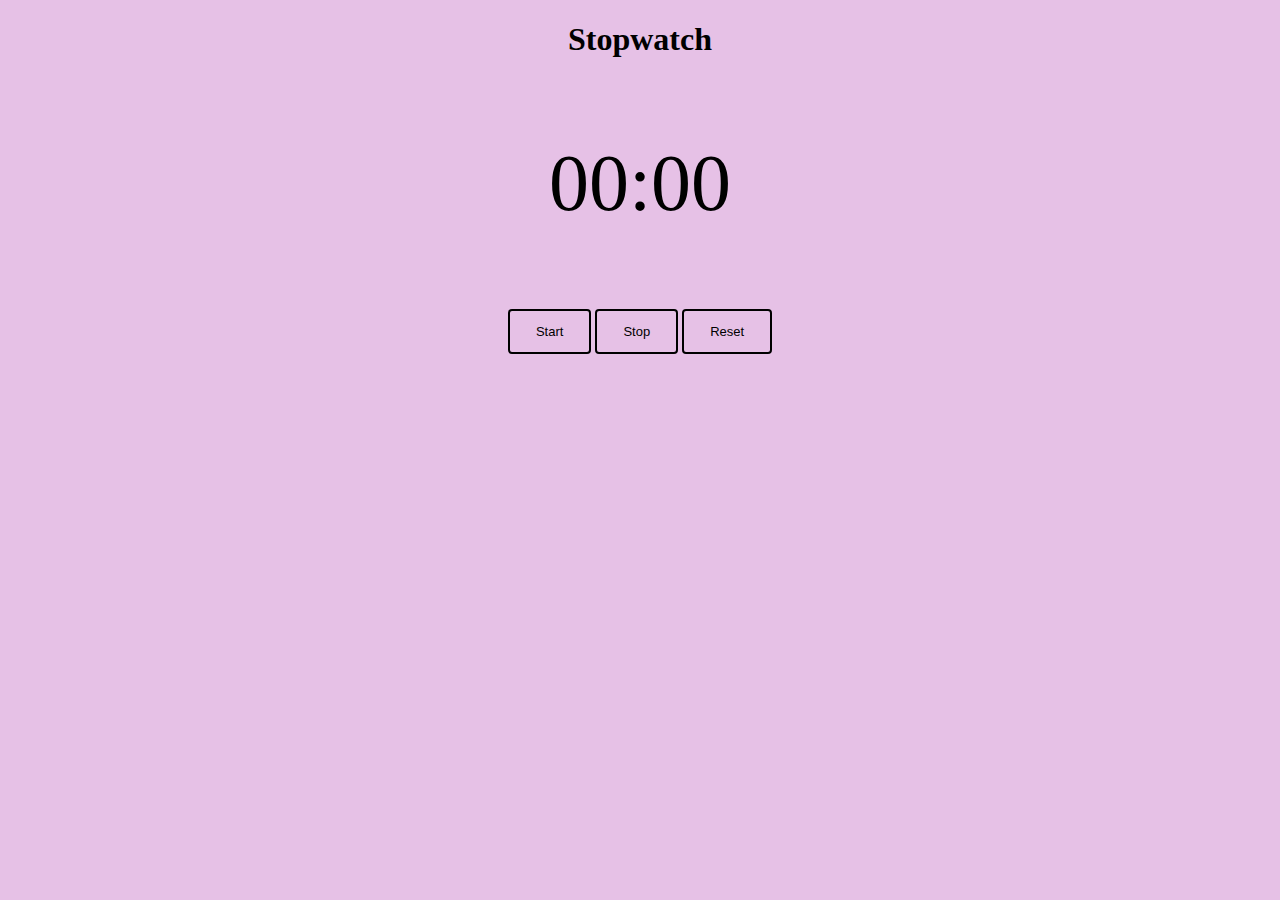
<file: IEEE-2/index.html>
<!DOCTYPE html>
<html>

<head>
    <meta charset="utf-8">
    <meta http-equiv="X-UA-Compatible" content="IE=edge">
    <title>Stopwatch</title>
    <meta name="description" content="">
    <meta name="viewport" content="width=device-width, initial-scale=1">
    <link rel="stylesheet" href="style.css">
</head>

<body>
    <header>
        <h1>Stopwatch</h1>
    </header>
    <section>
        <p><span id="seconds">00</span>:<span id="tens">00</span></p>
    </section>
    <section class="btns">
        <button id="start-btn">Start</button>
        <button id="stop-btn">Stop</button>
        <button id="reset-btn">Reset</button>
    </section>

    <script src="script.js" async defer></script>
</body>

</html>
</file>
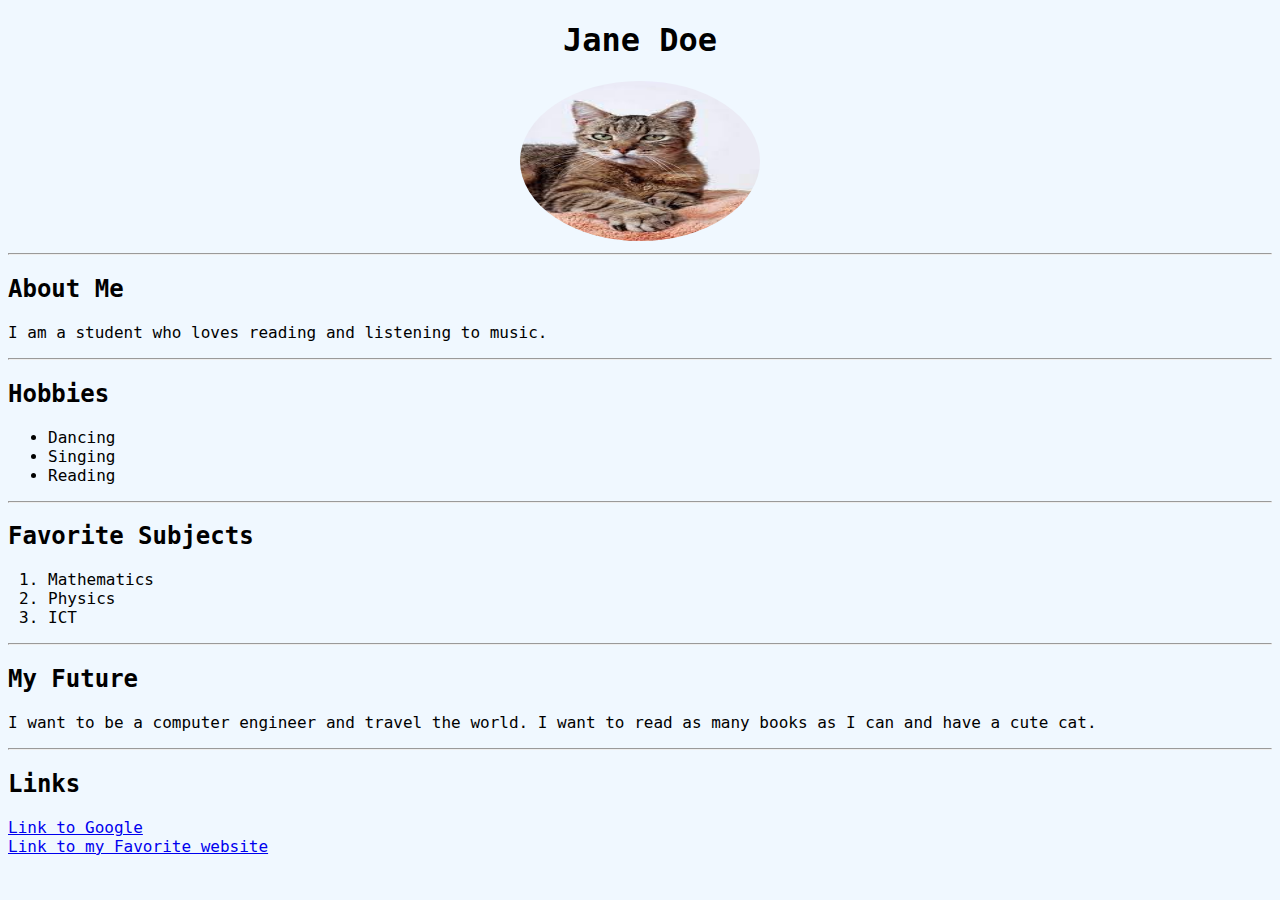
<file: IEEE/index.html>
<!DOCTYPE html>

<html>

<head>
    <meta charset="utf-8">
    <meta http-equiv="X-UA-Compatible" content="IE=edge">
    <title>My Webpage</title>
    <meta name="description" content="">
    <meta name="viewport" content="width=device-width, initial-scale=1">
    <link rel="stylesheet" href="style.css">
</head>

<body>
    <header class="header">
        <h1>Jane Doe</h1>
        <img class="img" src="cat.jpg" alt="">
    </header>
    <hr>
    <section class="about-me">

        <h2>About Me</h2>
        <p>I am a student who loves reading and listening to music.</p>

    </section>
    <hr>
    <section class="hobbies">
        <h2>Hobbies</h2>
        <ul>
            <li>Dancing</li>
            <li>Singing</li>
            <li>Reading</li>
        </ul>
    </section>
    <hr>
    <section class="subjects">
        <h2>Favorite Subjects</h2>
        <ol>
            <li>Mathematics</li>
            <li>Physics</li>
            <li>ICT</li>
        </ol>
    </section>
    <hr>
    <section class="future">
        <h2>My Future</h2>
        <p>I want to be a computer engineer and travel the world. I want to read as many books as I can and have a cute
            cat.</p>
    </section>
    <hr>
    <section>
        <h2>Links</h2>
        <div class="links">
            <a href="www.google.com">Link to Google</a>
            <a href="www.spotify.com">Link to my Favorite website</a>
        </div>
    </section>
    <script src="" async defer></script>
</body>

</html>
</file>
<file: IEEE/style.css>
body,
html{
    font-family: monospace;
    font-size: large;
    background-color: aliceblue;
}
.header{
    text-align: center;
}
.about-me-text{
    padding-left: 2em;
}
.img{
    background-size: cover;
    background-repeat: no-repeat;
    background-position: center center;
    border: 1em;
    height: 10em;
    width: 15em;
    border-radius: 100%;
}
.links{
    display: flex;
    flex-direction: column;
}
</file>
<file: IEEE-2/style.css>
body{
    background-color: rgb(230, 193, 230);
}
header{
    text-align: center;
}
p{
    text-align: center;
   font-size: 5em;
}
.btns{
    text-align: center;
}
#start-btn, #stop-btn, #reset-btn{
    padding: 1em 2em;
    border: solid 2px;
    border-radius: 4px 4px;
    font-size: small;
    background-color: rgb(230, 193, 230);
}
</file>
